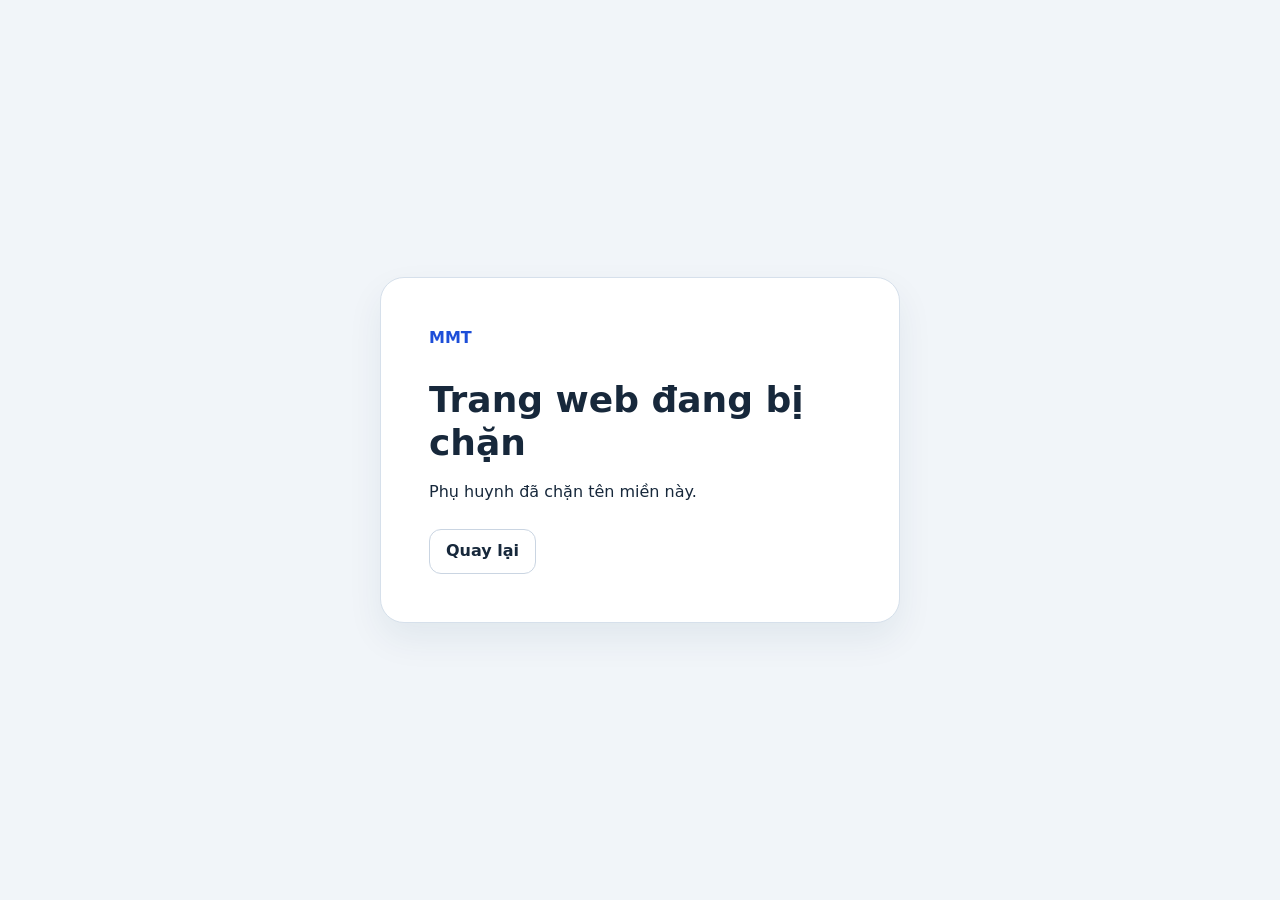
<file: browser-extension/blocked.html>
<!doctype html>
<html lang="vi">
<head>
    <meta charset="utf-8">
    <meta name="viewport" content="width=device-width, initial-scale=1">
    <title>MMT · Truy cập web</title>
    <link rel="stylesheet" href="blocked.css">
    <script src="blocked.js" defer></script>
</head>
<body>
    <main class="card">
        <p class="brand">MMT</p>
        <h1 id="heading">Trang web đang bị chặn</h1>
        <p id="domain" class="host" hidden></p>
        <p id="explanation">Kiểm tra quy tắc trong Góc Của Con.</p>
        <p id="used" hidden></p>
        <div class="actions">
            <a id="request" class="primary" hidden>Xin phép</a>
            <button id="back" type="button">Quay lại</button>
        </div>
    </main>
</body>
</html>
</file>
<file: browser-extension/blocked.css>
:root {
    color-scheme: light;
    font: 16px/1.55 system-ui, sans-serif;
    color: #17283b;
    background: #f1f5f9;
}
* { box-sizing: border-box; }
body {
    display: grid;
    min-height: 100dvh;
    margin: 0;
    padding: 24px;
    place-items: center;
}
.card {
    width: min(100%, 520px);
    padding: clamp(24px, 5vw, 48px);
    border: 1px solid #d6e0eb;
    border-radius: 24px;
    background: white;
    box-shadow: 0 16px 36px #14365b12;
}
.brand {
    margin: 0 0 28px;
    font-weight: 800;
    color: #1d4ed8;
}
h1 { margin: 0; line-height: 1.18; font-size: clamp(26px, 5vw, 36px); }
.host { color: #1e40af; font-weight: 700; overflow-wrap: anywhere; }
.actions { display: flex; flex-wrap: wrap; gap: 12px; margin-top: 24px; }
.actions > * {
    border: 1px solid #cad5e2;
    border-radius: 12px;
    padding: 9px 16px;
    color: #17283b;
    background: white;
    cursor: pointer;
    font: inherit;
    font-weight: 700;
    text-decoration: none;
}
.actions .primary { background: #1d4ed8; color: white; border-color: #1d4ed8; }
.actions > :focus-visible { outline: 3px solid #93c5fd; outline-offset: 3px; }
[hidden] { display: none !important; }
</file>
